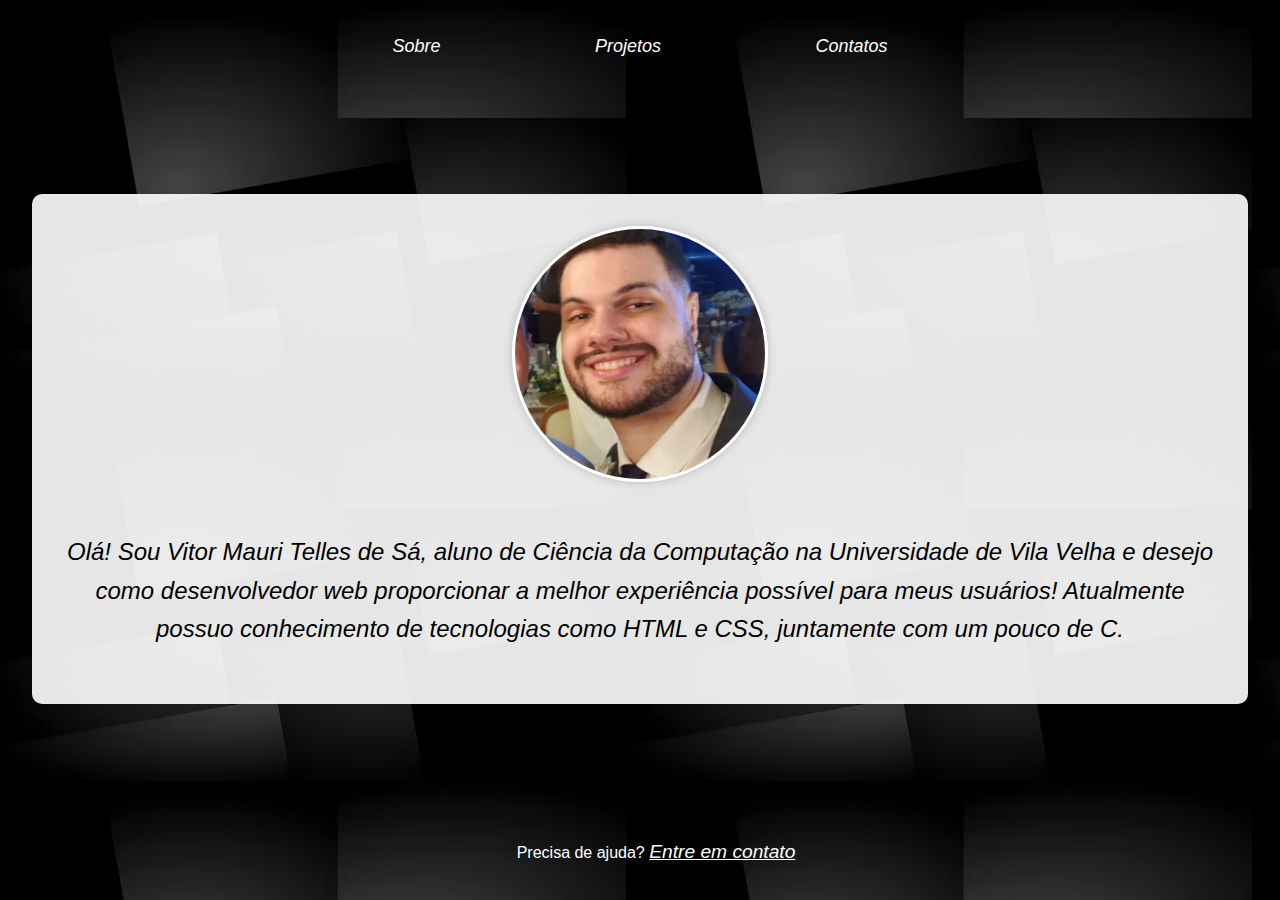
<file: Portfólio/index.html>
<!DOCTYPE html>
<html lang="pt-BR">
<head>
    <meta charset="UTF-8">
    <meta name="viewport" content="width=device-width, initial-scale=1.0">
    <title>Meu Portfólio</title>
    <style>
        body {
            font-family: Arial, sans-serif;
            line-height: 1.6;
            margin: 0;
            padding: 0;
            background-image: url(imagem.jpg);
            background-size:auto;
            background-position: auto;
            background-attachment: fixed;
            display: flex;
            flex-direction: column;
            min-height: 100vh;
        }
        header {
            background-color: rgba(12, 8, 8, 0);
            color: #fff;
            padding: 1rem;
            text-align: center;
            margin-left: 10px;
        }
        nav ul {
            padding: 0;
            list-style-type: none;
        }
        nav ul li {
            display: inline;
            margin-right: 10px;
        }
        nav ul li a {
            color: #fff;
            text-decoration: none;
            font-size: large;
            font-style: oblique;
            margin-left: 70px;
            margin-right: 70px;
        }
        main {
            flex: 1;
            display: flex;
            justify-content: center;
            align-items: center;
            padding: 2rem;
        }
        .content {
            text-align: center;
            max-width: 1300px;
            background-color: rgba(255, 255, 255, 0.9);
            padding: 2rem;
            border-radius: 10px;
            box-shadow: 0 0 10px rgba(0,0,0,0.1);
            font-size: x-large;
            font-style: italic;
            
        }
        .foto-img {
            width: 250px;
            height:250px;
            object-fit: cover;
            border-radius: 50%;
            margin-bottom: 1rem;
            border: 3px solid #fff;
            box-shadow: 0 0 10px rgba(0,0,0,0.2);
        }
        footer {
            background-color: rgba(12, 8, 8, 0);
            color: #fff;
            text-align: center;
            padding: 1rem;
            width: 100%;
        }
        footer a {
            color: #fff;
            font-size: larger;
            font-style:oblique
        }
    </style>
</head>
<body>
    <header>
        <nav>
            <ul>
                <li><a href="#sobre">Sobre</a></li>
                <li><a href="#projetos">Projetos</a></li>
                <li><a href="#contatos">Contatos</a></li>
                
            </ul>
        </nav>
    </header>

    <main>
        <div class="content">
            <img src="eu.jpg" alt="Minha foto" class="foto-img">
            <p>
                Olá! Sou Vitor Mauri Telles de Sá, aluno de Ciência da Computação na Universidade de Vila Velha e desejo como desenvolvedor web proporcionar a melhor experiência possível 
                para meus usuários!
                Atualmente possuo conhecimento de tecnologias como HTML e CSS, juntamente com um pouco de C.
            </p>
        </div>
    </main>

    <footer>
        <p>Precisa de ajuda? <a href="mailto:suporte@meuportfolio.com">Entre em contato</a></p>
    </footer>
</body>
</html>
</file>
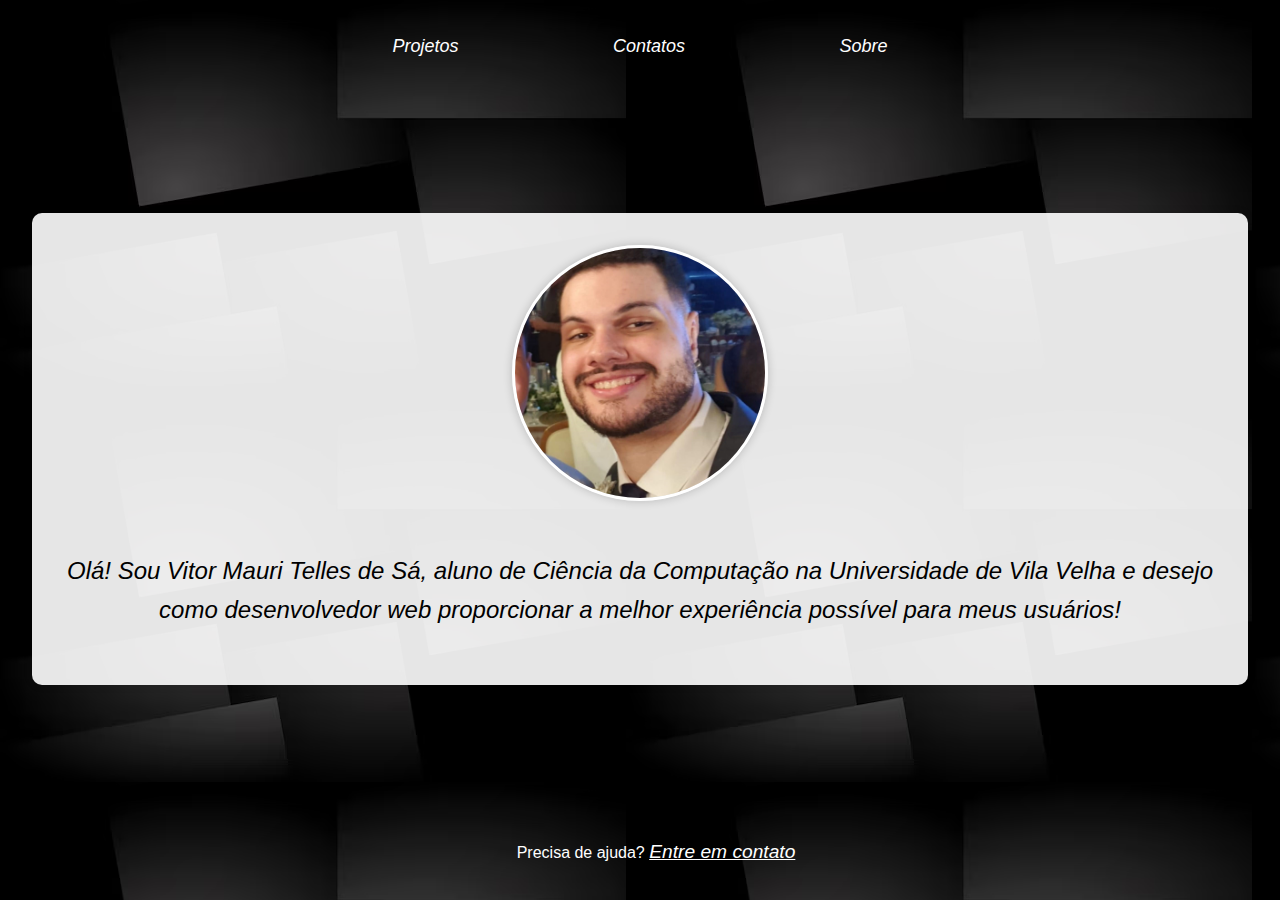
<file: Portfólio/portfolio.html>
<!DOCTYPE html>
<html lang="pt-BR">
<head>
    <meta charset="UTF-8">
    <meta name="viewport" content="width=device-width, initial-scale=1.0">
    <title>Meu Portfólio</title>
    <style>
        body {
            font-family: Arial, sans-serif;
            line-height: 1.6;
            margin: 0;
            padding: 0;
            background-image: url(imagem.jpg);
            background-size:auto;
            background-position: auto;
            background-attachment: fixed;
            display: flex;
            flex-direction: column;
            min-height: 100vh;
        }
        header {
            background-color: rgba(12, 8, 8, 0);
            color: #fff;
            padding: 1rem;
            text-align: center;
            margin-left: 10px;
        }
        nav ul {
            padding: 0;
            list-style-type: none;
        }
        nav ul li {
            display: inline;
            margin-right: 10px;
        }
        nav ul li a {
            color: #fff;
            text-decoration: none;
            font-size: large;
            font-style: oblique;
            margin-left: 70px;
            margin-right: 70px;
        }
        main {
            flex: 1;
            display: flex;
            justify-content: center;
            align-items: center;
            padding: 2rem;
        }
        .content {
            text-align: center;
            max-width: 1300px;
            background-color: rgba(255, 255, 255, 0.9);
            padding: 2rem;
            border-radius: 10px;
            box-shadow: 0 0 10px rgba(0,0,0,0.1);
            font-size: x-large;
            font-style: italic;
            
        }
        .foto-img {
            width: 250px;
            height:250px;
            object-fit: cover;
            border-radius: 50%;
            margin-bottom: 1rem;
            border: 3px solid #fff;
            box-shadow: 0 0 10px rgba(0,0,0,0.2);
        }
        footer {
            background-color: rgba(12, 8, 8, 0);
            color: #fff;
            text-align: center;
            padding: 1rem;
            width: 100%;
        }
        footer a {
            color: #fff;
            font-size: larger;
            font-style:oblique
        }
    </style>
</head>
<body>
    <header>
        <nav>
            <ul>
                <li><a href="#projetos">Projetos</a></li>
                <li><a href="#contatos">Contatos</a></li>
                <li><a href="#sobre">Sobre</a></li>
            </ul>
        </nav>
    </header>

    <main>
        <div class="content">
            <img src="eu.jpg" alt="Minha foto" class="foto-img">
            <p>
                Olá! Sou Vitor Mauri Telles de Sá, aluno de Ciência da Computação na Universidade de Vila Velha e desejo como desenvolvedor web proporcionar a melhor experiência possível 
                para meus usuários!
            </p>
        </div>
    </main>

    <footer>
        <p>Precisa de ajuda? <a href="mailto:suporte@meuportfolio.com">Entre em contato</a></p>
    </footer>
</body>
</html>
</file>
